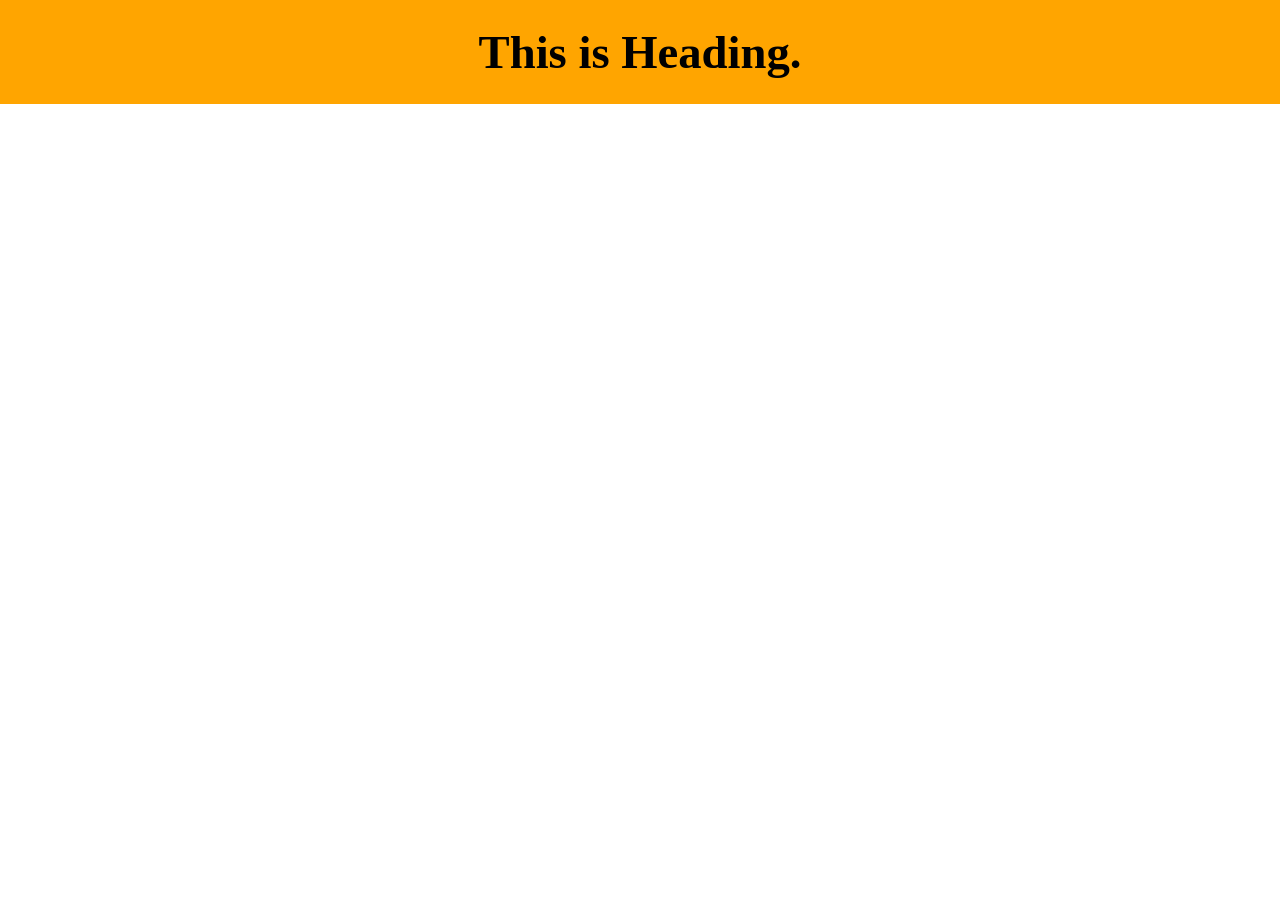
<file: prac.html>
<!DOCTYPE html>
<html lang="en">
<head>
    <meta charset="UTF-8">
    <meta http-equiv="X-UA-Compatible" content="IE=edge">
    <meta name="viewport" content="width=device-width, initial-scale=1.0">
    <title>Document</title>
    <style>
        *{
            margin: 0;
            padding: 0;
        }
        h1{
            background-color: orange;
            padding: 25px;
            text-align: center;
            font-size: 35pt;
            /* word-wrap: break-word; */
        }
    </style>
</head>
<body>
    <h1>This is Heading.</h1>
</body>
</html>
</file>
